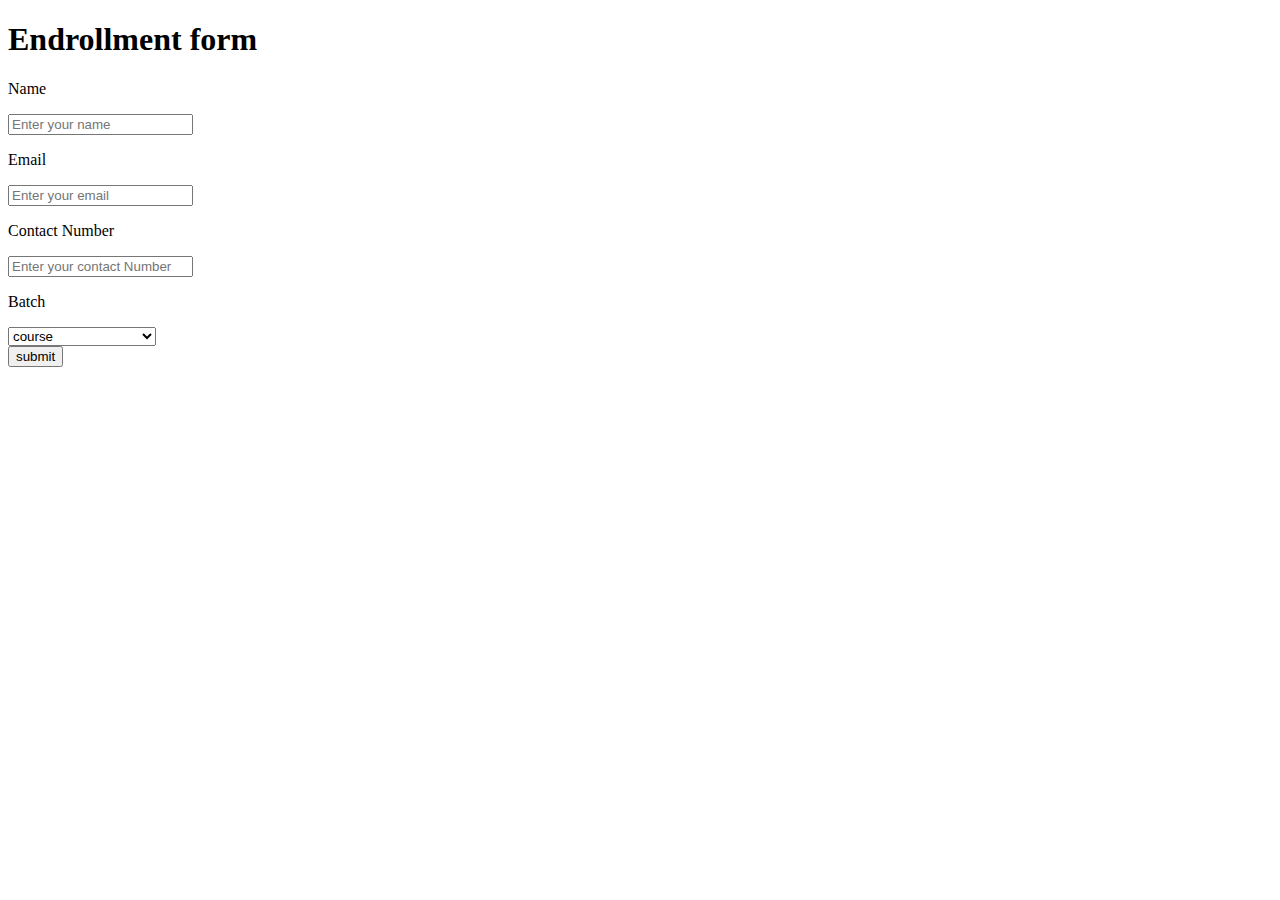
<file: index.html>
<!DOCTYPE html>
<html lang="en">
<head>
    <meta charset="UTF-8">
    <meta http-equiv="X-UA-Compatible" content="IE=edge">
    <meta name="viewport" content="width=device-width, initial-scale=1.0">
    <title>vidhya skill school</title>
</head>

<body>
    <h1>Endrollment form </h1>
    <form action="#">
        <p>Name</p>
        <input type="text" name="NAME" placeholder="Enter your name">
        <p>Email</p>
        <input type="text" name="Email" placeholder="Enter your email">
<p>Contact Number</p>
<input type="text" name="Contact Number" placeholder="Enter your contact Number">
<p>Batch</p>
<select name="course" id="">
    <option value="course">course</option>
    <option value="fronted engineering">fronted engineering</option>
    <option value="bakened engineering">bakened engineering</option>
    <option value="full stack engineering">full stock engineering </option>

</select>





    </form>
    <button>submit</button>
      
</body>
</html>
</file>
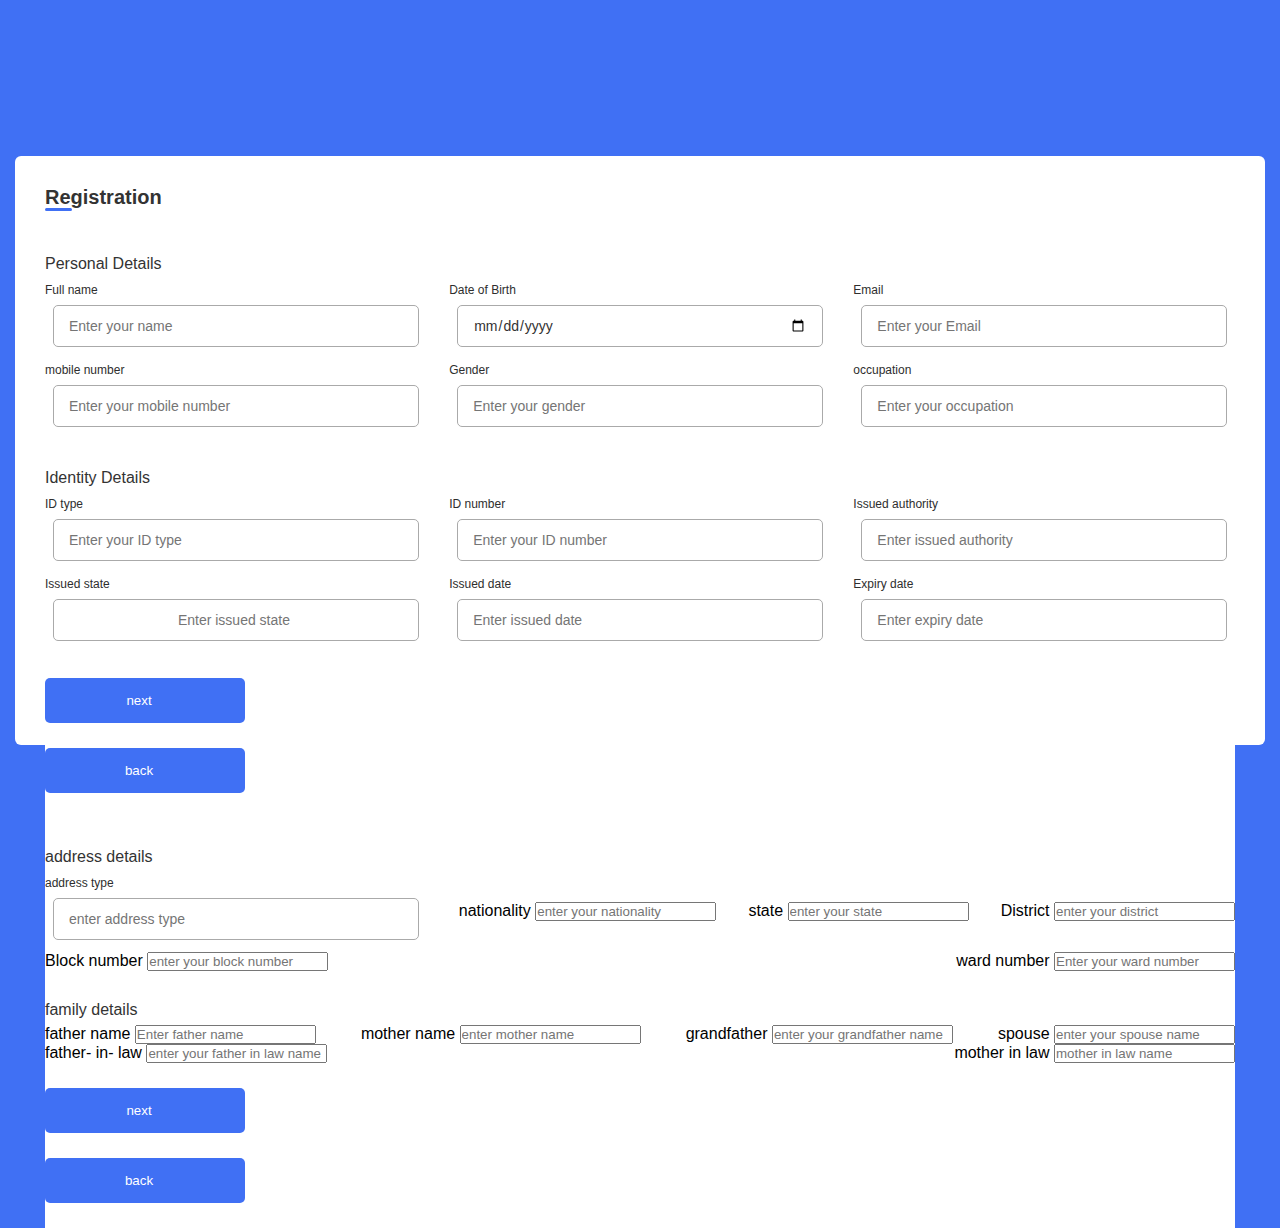
<file: INDEX.HTML>
<!DOCTYPE html>
<html lang="en">
    <head>
        <meta charset="UTF-8">
        <meta http-equiv="X-UA-Compatible" content="IE=edge">
        <meta name="viewpoint" content="width=device-width, initial-scale=1.0">


        <!----- css ---->
        <link rel="stylesheet" href="style.css">


        <title>registration form</title>




    </head>
    <body>
        <div class="container">
            <header>Registration</header>
            <form action="#">
                <div class="form first">
                    <div class="details personal">
                        <span class="title">Personal Details</span>
                        

                        <div class="fields">
                            <div class="input-fields">
                                <label for="">Full name</label>
                                <input type="text" placeholder="Enter your name" required>

                            </div>
                            <div class="input-fields">
                                <label for="">Date of Birth</label>
                                <input type="date" placeholder="Enter birth date" required>

                            </div>
                            <div class="input-fields">
                                <label for="">Email</label>
                                <input type="Email" placeholder="Enter your Email" required>

                            </div>
                            <div class="input-fields">
                                <label for="">mobile number</label>
                                <input type="Number" placeholder="Enter your mobile number" required>


                            </div>
                            <div class="input-fields">
                                <label for="">Gender</label>
                                <input type="male/female" placeholder="Enter your gender" required>

                            </div>
                            <div class="input-fields">
                                <label for="">occupation</label>
                                <input type="Occupation" placeholder="Enter your occupation" required>

                            </div>
                            
                                

                        

                    </div>

                </div>
                <div class="details ID">
                    <span class="title">Identity Details</span>

                    <div class="fields">
                        <div class="input-fields">
                            <label for="">ID type</label>
                            <input type="text" placeholder="Enter your ID type" required>

                        </div>
                        <div class="input-fields">
                            <label for="">ID number</label>
                            <input type="text" placeholder="Enter your ID number" required>
                            
                        </div>

                        <div class="input-fields">
                            <label for="">Issued authority</label>
                            <input type="text" placeholder="Enter issued authority" required>

                        </div>

                        <div class="input-fields">
                            <label for="">Issued state</label>
                            <input type="text" placeholder="
                            Enter issued state" required>


                        </div>

                        <div class="input-fields">
                            <label for="">Issued date</label>
                            <input type="text" placeholder="Enter issued date" required>

                        </div>

                        <div class="input-fields">
                            <label for="">Expiry date</label>
                            <input type="text" placeholder="Enter expiry date" required>

                        </div>
                    </div>
                    <button class="nextbtn">
                        <span class="btntext">next</span>
                        <i class="uil uil-navigator"></i>

                    </button>
                    

                </div>
                <div>
                    <button class="backbtn">
                        <span class="btntext">back</span>
                        <i class="uil uil-navigator"></i>

                    </button>
                </div>


                <div class="form second">
                    <DIV class="details address">
                        <span class="title">address details</span>
                        <div class="fields">
                            <div class="input-fields">
                                <label for="">address type</label>
                                <input type="text" placeholder="enter address type" required>

                            </div>

                            <div class="input-field">
                                <label for="">nationality</label>
                                <input type="text" placeholder="enter your nationality" required>


                            </div>
                            <div class="input-field">
                                <label for="">state</label>
                                <input type="text" placeholder="enter your state" required>

                            </div>

                            <div class="input-field">
                                <label for="">District</label>
                                <input type="text" placeholder="enter your district" required>

                            </div>

                            <div class="input-field">
                                <label for="">Block number</label>
                                <input type="Number" placeholder="enter your block number" required>

                            </div>

                            <div class="input-field">
                                <label for="">ward number</label>
                                <input type="Number" placeholder="Enter your ward number" required>

                            </div>

                        </div>

                    </DIV>
                    <div class="details family">
                        <span class="title">family details</span>
                        <div class="fields">
                            <div class="input-field">
                                <label for="">father name</label>
                                <input type="text" placeholder="Enter father name" required>

                            </div>

                            <div class="input-field">
                                <label for="">mother name</label>
                                <input type="text" placeholder="enter mother name" required>


                            </div>
                            <div class="input-field">
                                <label for="">grandfather</label>
                                <input type="text" placeholder="enter your grandfather name" required>

                            </div>
                            <div class="input-field">
                                <label for="">spouse</label>
                                <input type="text" placeholder="enter your spouse name">



                            </div>
                            <div class="input-field">
                                <label for="">father- in- law</label>
                                <input type="text" placeholder="enter your father in law name">


                            </div>
                            <div class="input-field">
                                <label for="">mother in law</label>
                                <input type="text" placeholder="mother in law name">

                            </div>

                        </div>

                    </div>

                    <div>
                        <button class="nextbtn">
                            <span class="btntext">next</span>
                            <i class="uil uil-navigator"></i>

                        </button>


                    </div>
                    <div>
                        <button class="backbtn">
                            <span class="btntext">back</span>
                            <i class="uil uil-navigator"></i>

                        </button>

                    </div>



                </div>

            </form>

        </div>
        


    </body>
    <script src="script.js"></script>





</html>
</file>
<file: style.css>
*{
    margin: 0;
    padding: 0;
    box-sizing: border-box;
    font-family: sans-serif;
}
body{
    min-height: 100vh;
    display: flex;
    align-items: center;
    justify-content: center;
    background: #4070f4;
}
.container{
    position: relative;
    max-width: 900;
    width: 100%;
    border-radius: 6px;
    padding: 30px;
    margin: 0 15px;
    background-color: #fff;
    box-shadow: 0 5px 10px rgba(0,0,0,0,1);
}
.container header{
    position: relative;
font-size: 20px;
font-weight: 600;
color: #333;

}
.container header .label{
    font-size: medium;
    color: #fff;
}
.container header::before{
    content: "";
    position: absolute;
    left: 0;
    bottom: -2px;
    height: 3px;
    width: 27px;
    border-radius: 8px;
    background-color: #4070f4;
}
.container form{
    position: relative;
    margin-top: 16px;
    min-height: 490px;
    background-color: #fff;

}
.container form .form{
    position: absolute;
    background-color: #fff;
}
.container form .form.second{
    /* opacity: 0; */
    pointer-events: 30px;

}
.container form .details{
    margin-top: 30px;
}
.container form .details.ID{
    margin-top: 30px;
}
.container form .title{
    display: block;
    margin-bottom: 8px;
    font-size: 16px;
    font-weight: 500;
    margin: 6px 0;
    color: #333;
}
.container form .fields{
    display: flex;
    align-items: center;
    justify-content: space-between;
    flex-wrap: wrap;

}
form .fields .input-fields{
    display: flex;
    flex-direction: column;
    width: calc(100% / 3 - 15px);
    margin: 4px 0;
}
.input-fields label{
    font-size: 12px;
    font-weight: 500;
    color: #2e2e2e;
}
.input-fields input{
    outline: none;
    font-size: 14px;
    font-weight: 400;
    color: #333;
    border-radius: 5px;
    border: 1px solid #aaa;
    padding: 0 15px;
    height:  42px;
    margin: 8px;
}
.input-fields input:is( :focus, :valid){
    box-shadow: 0 3px 6px rgba(0,0,0,0,1);
}
.input-fields input[type "date"]{
    color: #707070;
    
}
.input-fields input[type = "date"]:valid{
    color: #333;
}

.container form button{
    display: flex;
    align-items: center;
    justify-content: center;
    height: 45px;
    max-width: 200px;
    width: 100%;
    border: none;
    outline: none;
    color: #fff;
    border-radius: 5px;
    margin: 25px 0;
    background-color: #4070f4;
    transition: all 0,3s linear;
    cursor: pointer;

}

form button:hover{
    background-color: #4070f4;
}
form button i{
    margin: 0 6px;
}
@media (max-width:750px){{
}
    form .fields .input-fields{
        display: flex;
        flex-direction: column;
        margin: 4px 0;
        width: calc(100% /2 -15px);
    }
}
</file>
